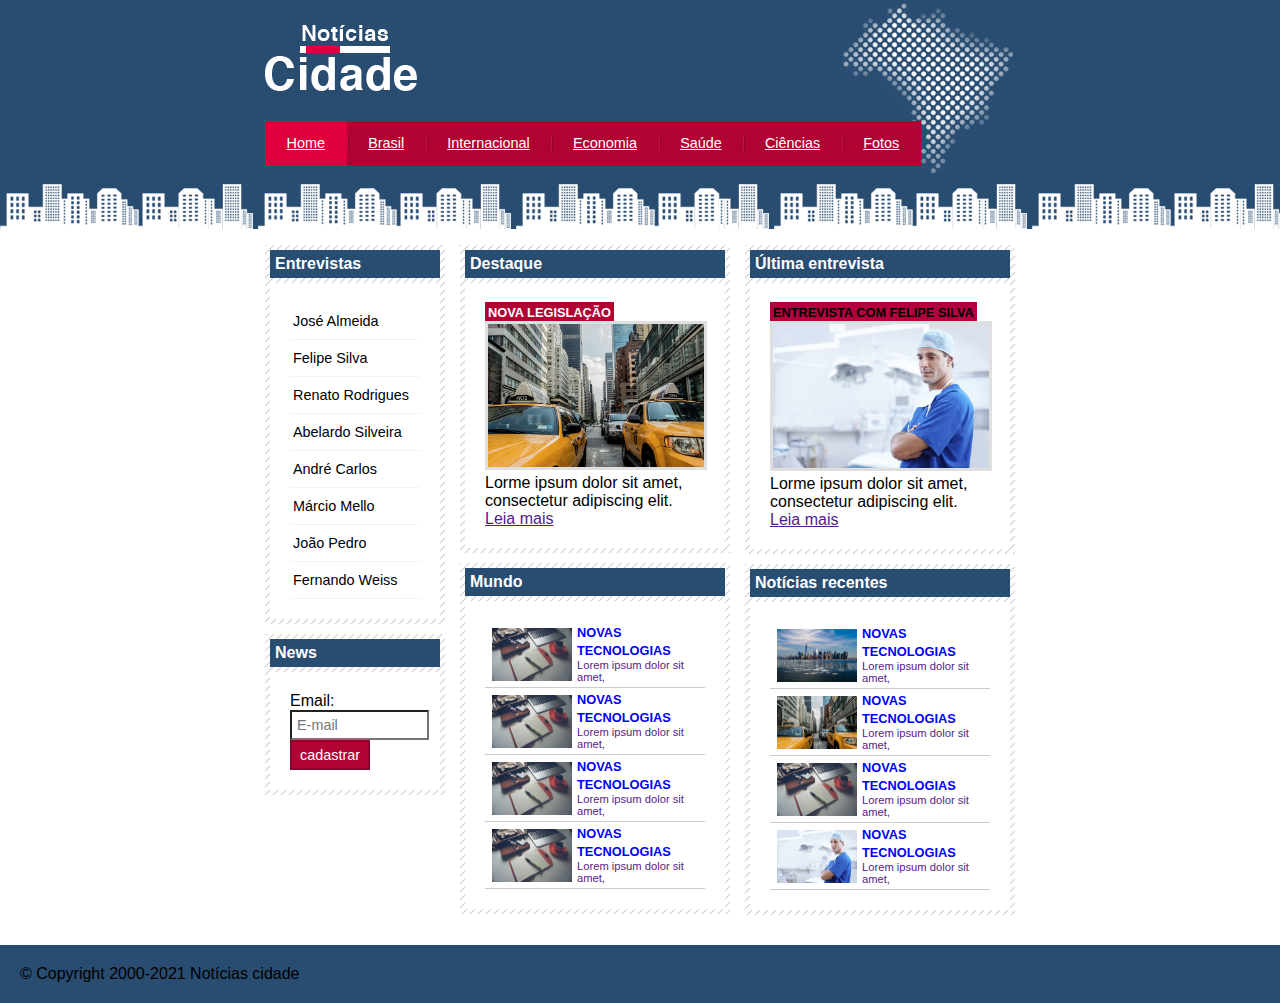
<file: index.html>
<!DOCTYPE html>
<html lang="en">
    <head>
        <link rel="stylesheet" type="text/css" href="css/city.css">
        <meta charset="UTF-8">
        <meta http-equiv="X-UA-Compatible" content="IE=edge">
        <meta name="viewport" content="width=device-width, initial-scale=1.0">
        <title>Notícias cabedelo - Seu site de notícias</title>
    </head>
    <body class="home">
        
        <div id="container">
             <div id="topo">
                <h1 class="logo">Notícias Cabedelo</h1>
                <ul id="navegacao">
                    <li class="primeiro"><a id="home" href="index.html">Home</a></li>
                    <li><a id="brasil" href="brasil.html">Brasil</a></li>
                    <li><a id="internacional" href="internacional.html">Internacional</a></li>
                    <li><a id="economia" href="economia.html">Economia</a></li>
                    <li><a id="saude" href="saude.html">Saúde</a></li>
                    <li><a id="ciencia" href="ciencia.html">Ciências</a></li>
                    <li><a id="fotos" href="fotos.html">Fotos</a></li>
                </ul>
            </div>
            <div id="conteudo">

                <div id="primario">
                    <div class="caixa destaque">
                        <h2>Destaque</h2>
                        <div class="caixa-conteudo">
                            <h3>Nova Legislação</h3>
                            <img class="imagem-principal" src="imagens/taxi.jpg" width="100%">
                            <p>
                                Lorme ipsum dolor sit amet,
                                consectetur adipiscing elit.
                            </p>
                            <a href="">Leia mais</a>
                        </div>
                    </div>

                    <div class="caixa">
                        <h2>Mundo</h2>
                        <div class="caixa-conteudo">
                            <ul id="lista-noticias">
                                <li>
                                    <a href="">
                                        <img src="imagens/tecnologia.jpg" width="80">
                                        <h3>Novas tecnologias</h3>
                                        <p>Lorem ipsum dolor sit amet,
                                        </p>
                                    </a>
                                </li>

                                <li>
                                    <a href="">
                                        <img src="imagens/tecnologia.jpg" width="80">
                                        <h3>Novas tecnologias</h3>
                                        <p>Lorem ipsum dolor sit amet,
                                        </p>
                                    </a>
                                </li>

                                <li>
                                    <a href="">
                                        <img src="imagens/tecnologia.jpg" width="80">
                                        <h3>Novas tecnologias</h3>
                                        <p>Lorem ipsum dolor sit amet,
                                        </p>
                                    </a>
                                </li>

                                <li>
                                    <a href="">
                                        <img src="imagens/tecnologia.jpg" width="80">
                                        <h3>Novas tecnologias</h3>
                                        <p>Lorem ipsum dolor sit amet,
                                        </p>
                                    </a>
                                </li>
                            </ul>
                        </div>
                    </div>
                </div>
                
                    <div id="secundario">
                        <div class="caixa entrevista">
                            <h2>Última entrevista</h2>
                            <div class="caixa-conteudo">
                                <h3>Entrevista com Felipe Silva</h3>
                                <img class="imagem-principal" src="imagens/doutor.jpg" width="100%">
                                <p>
                                    Lorme ipsum dolor sit amet,
                                    consectetur adipiscing elit.
                                </p>
                                <a href="">Leia mais</a>
                            </div>
                        </div>

                        <div class="caixa">
                            <h2>Notícias recentes</h2>
                            <div class="caixa-conteudo">
                                <ul id="lista-noticias">
                                    <li>
                                        <a href="">
                                            <img src="imagens/cidade.jpg" width="80">
                                            <h3>Novas tecnologias</h3>
                                            <p>Lorem ipsum dolor sit amet,
                                            </p>
                                        </a>
                                    </li>
    
                                    <li>
                                        <a href="">
                                            <img src="imagens/taxi.jpg" width="80">
                                            <h3>Novas tecnologias</h3>
                                            <p>Lorem ipsum dolor sit amet,
                                            </p>
                                        </a>
                                    </li>
    
                                    <li>
                                        <a href="">
                                            <img src="imagens/tecnologia.jpg" width="80">
                                            <h3>Novas tecnologias</h3>
                                            <p>Lorem ipsum dolor sit amet,                                             
                                            </p>
                                        </a>
                                    </li>
    
                                    <li>
                                        <a href="">
                                            <img src="imagens/doutor.jpg" width="80">
                                            <h3>Novas tecnologias</h3>
                                            <p>Lorem ipsum dolor sit amet,
                                            </p>
                                        </a>
                                    </li>
                                </ul>
                            </div>
                        </div>
                    </div>
                    </div>
                    <div>
                      

                <div id="lateral"><!-- inicio lateral-->
                    <div class="caixa">
                        <h2>Entrevistas</h2>
                        <div class="caixa-conteudo">
                           <ul>
                               <li><a href="">José Almeida</a></li>
                               <li><a href="">Felipe Silva</a></li>
                               <li><a href="">Renato Rodrigues</a></li>
                               <li><a href="">Abelardo Silveira</a></li>
                               <li><a href="">André Carlos</a></li>
                               <li><a href="">Márcio Mello</a></li>
                               <li><a href="">João Pedro</a></li>
                               <li><a href="">Fernando Weiss</a></li>
                           </ul>
                        </div>
                    </div>

                    <div class="caixa">
                        <h2>News</h2>
                        <div class="caixa-conteudo">
                           <form>
                               <div>
                                   <label>Email:</label>
                                   <input type="text" name="email" id="email" placeholder="E-mail">
                               </div>
                               <div>
                                   <input class="submit" type="submit" value="cadastrar">
                               </div>
                           </form>
                        </div>
                    </div>
                </div><!--final lateral-->

            </div>
        </div>
        
        <div id="container-rodape" style="clear: both;">
            
            <div id="rodape">
                &copy; Copyright 2000-2021 Notícias cidade
            </div>

        </div>

    </body>
</html>
</file>
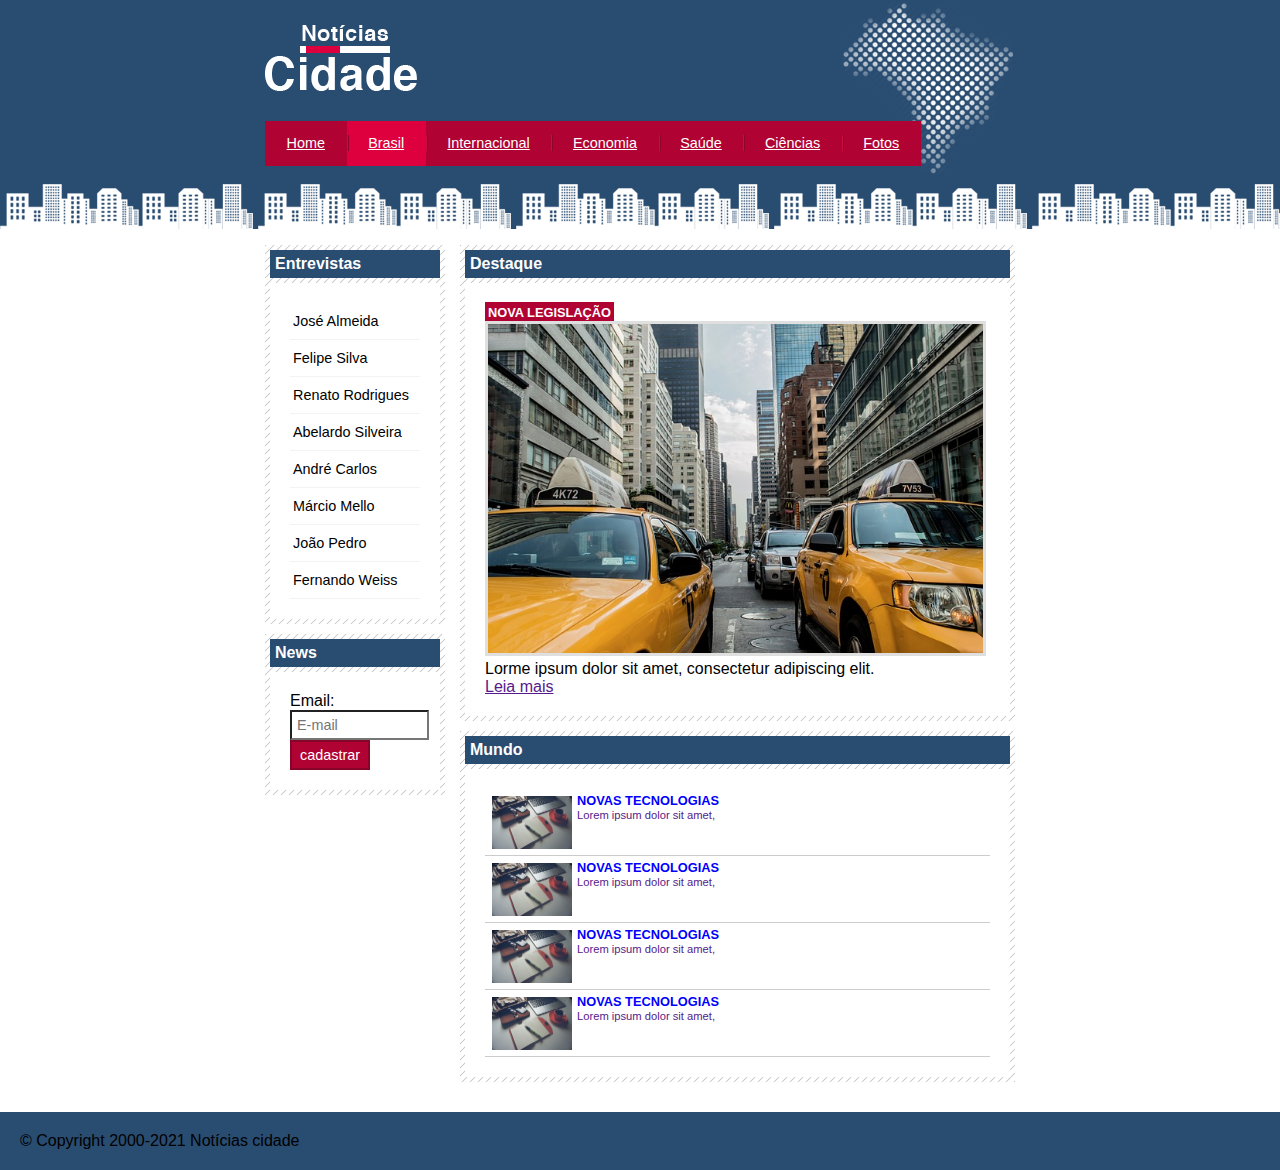
<file: brasil.html>
<!DOCTYPE html>
<html lang="en">
    <head>
        <link rel="stylesheet" type="text/css" href="css/city.css">
        <meta charset="UTF-8">
        <meta http-equiv="X-UA-Compatible" content="IE=edge">
        <meta name="viewport" content="width=device-width, initial-scale=1.0">
        <title>Notícias cabedelo - Seu site de notícias</title>
    </head>
    <body id="duas-colunas" class="brasil">
        
        <div id="container">
             <div id="topo">
                <h1 class="logo">Notícias Cabedelo</h1>
                <ul id="navegacao">
                    <li class="primeiro"><a id="home" href="index.html">Home</a></li>
                    <li><a id="brasil" href="brasil.html">Brasil</a></li>
                    <li><a id="internacional" href="internacional.html">Internacional</a></li>
                    <li><a id="economia" href="economia.html">Economia</a></li>
                    <li><a id="saude" href="saude.html">Saúde</a></li>
                    <li><a id="ciencia" href="ciencia.html">Ciências</a></li>
                    <li><a id="fotos" href="fotos.html">Fotos</a></li>
                </ul>
            </div>
            <div id="conteudo">

                <div id="primario">
                    <div class="caixa destaque">
                        <h2>Destaque</h2>
                        <div class="caixa-conteudo">
                            <h3>Nova Legislação</h3>
                            <img class="imagem-principal" src="imagens/taxi.jpg" width="100%">
                            <p>
                                Lorme ipsum dolor sit amet,
                                consectetur adipiscing elit.
                            </p>
                            <a href="">Leia mais</a>
                        </div>
                    </div>

                    <div class="caixa">
                        <h2>Mundo</h2>
                        <div class="caixa-conteudo">
                            <ul id="lista-noticias">
                                <li>
                                    <a href="">
                                        <img src="imagens/tecnologia.jpg" width="80">
                                        <h3>Novas tecnologias</h3>
                                        <p>Lorem ipsum dolor sit amet,
                                        </p>
                                    </a>
                                </li>

                                <li>
                                    <a href="">
                                        <img src="imagens/tecnologia.jpg" width="80">
                                        <h3>Novas tecnologias</h3>
                                        <p>Lorem ipsum dolor sit amet,
                                        </p>
                                    </a>
                                </li>

                                <li>
                                    <a href="">
                                        <img src="imagens/tecnologia.jpg" width="80">
                                        <h3>Novas tecnologias</h3>
                                        <p>Lorem ipsum dolor sit amet,
                                        </p>
                                    </a>
                                </li>

                                <li>
                                    <a href="">
                                        <img src="imagens/tecnologia.jpg" width="80">
                                        <h3>Novas tecnologias</h3>
                                        <p>Lorem ipsum dolor sit amet,
                                        </p>
                                    </a>
                                </li>
                            </ul>
                        </div>
                    </div>
                </div>
                       

                <div id="lateral"><!-- inicio lateral-->
                    <div class="caixa">
                        <h2>Entrevistas</h2>
                        <div class="caixa-conteudo">
                           <ul>
                               <li><a href="">José Almeida</a></li>
                               <li><a href="">Felipe Silva</a></li>
                               <li><a href="">Renato Rodrigues</a></li>
                               <li><a href="">Abelardo Silveira</a></li>
                               <li><a href="">André Carlos</a></li>
                               <li><a href="">Márcio Mello</a></li>
                               <li><a href="">João Pedro</a></li>
                               <li><a href="">Fernando Weiss</a></li>
                           </ul>
                        </div>
                    </div>

                    <div class="caixa">
                        <h2>News</h2>
                        <div class="caixa-conteudo">
                           <form>
                               <div>
                                   <label>Email:</label>
                                   <input type="text" name="email" id="email" placeholder="E-mail">
                               </div>
                               <div>
                                   <input class="submit" type="submit" value="cadastrar">
                               </div>
                           </form>
                        </div>
                    </div>
                </div><!--final lateral-->

            </div>
        </div>
        
        <div id="container-rodape" style="clear: both;">
            
            <div id="rodape">
                &copy; Copyright 2000-2021 Notícias cidade
            </div>

        </div>

    </body>
</html>
</file>
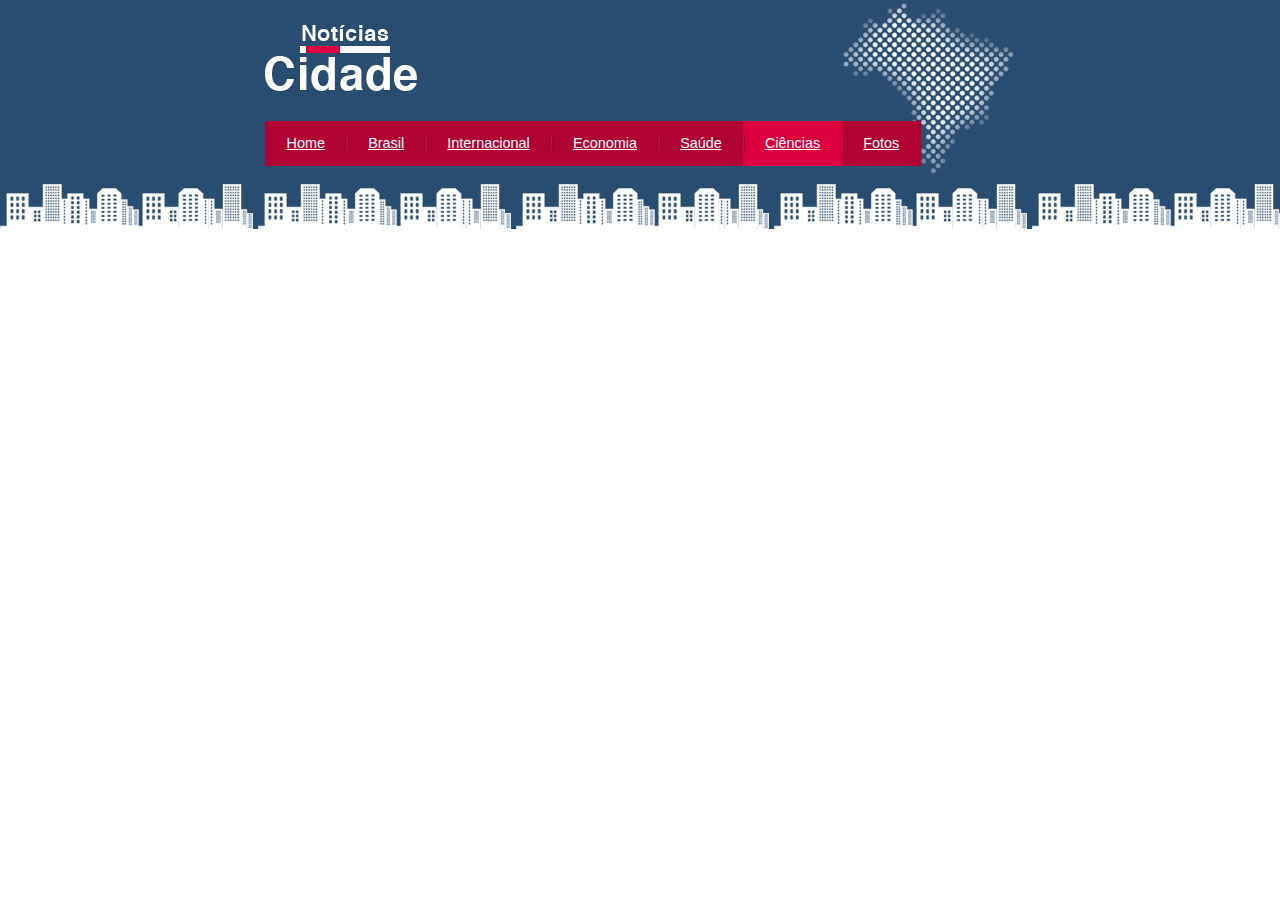
<file: ciencia.html>
<!DOCTYPE html>
<html lang="en">
    <head>
        <link rel="stylesheet" type="text/css" href="css/city.css">
        <meta charset="UTF-8">
        <meta http-equiv="X-UA-Compatible" content="IE=edge">
        <meta name="viewport" content="width=device-width, initial-scale=1.0">
        <title>Notícias cabedelo - Seu site de notícias</title>
    </head>
    <body class="ciencia">
        
        <div id="container">
             <div id="topo">
                <h1 class="logo">Notícias Cabedelo</h1>
                <ul id="navegacao">
                    <li class="primeiro"><a id="home" href="index.html">Home</a></li>
                    <li><a id="brasil" href="brasil.html">Brasil</a></li>
                    <li><a id="internacional" href="internacional.html">Internacional</a></li>
                    <li><a id="economia" href="economia.html">Economia</a></li>
                    <li><a id="saude" href="saude.html">Saúde</a></li>
                    <li><a id="ciencia" href="ciencia.html">Ciências</a></li>
                    <li><a id="fotos" href="fotos.html">Fotos</a></li>
                </ul>
            </div>
        </div>
    </body>
</html>
</file>
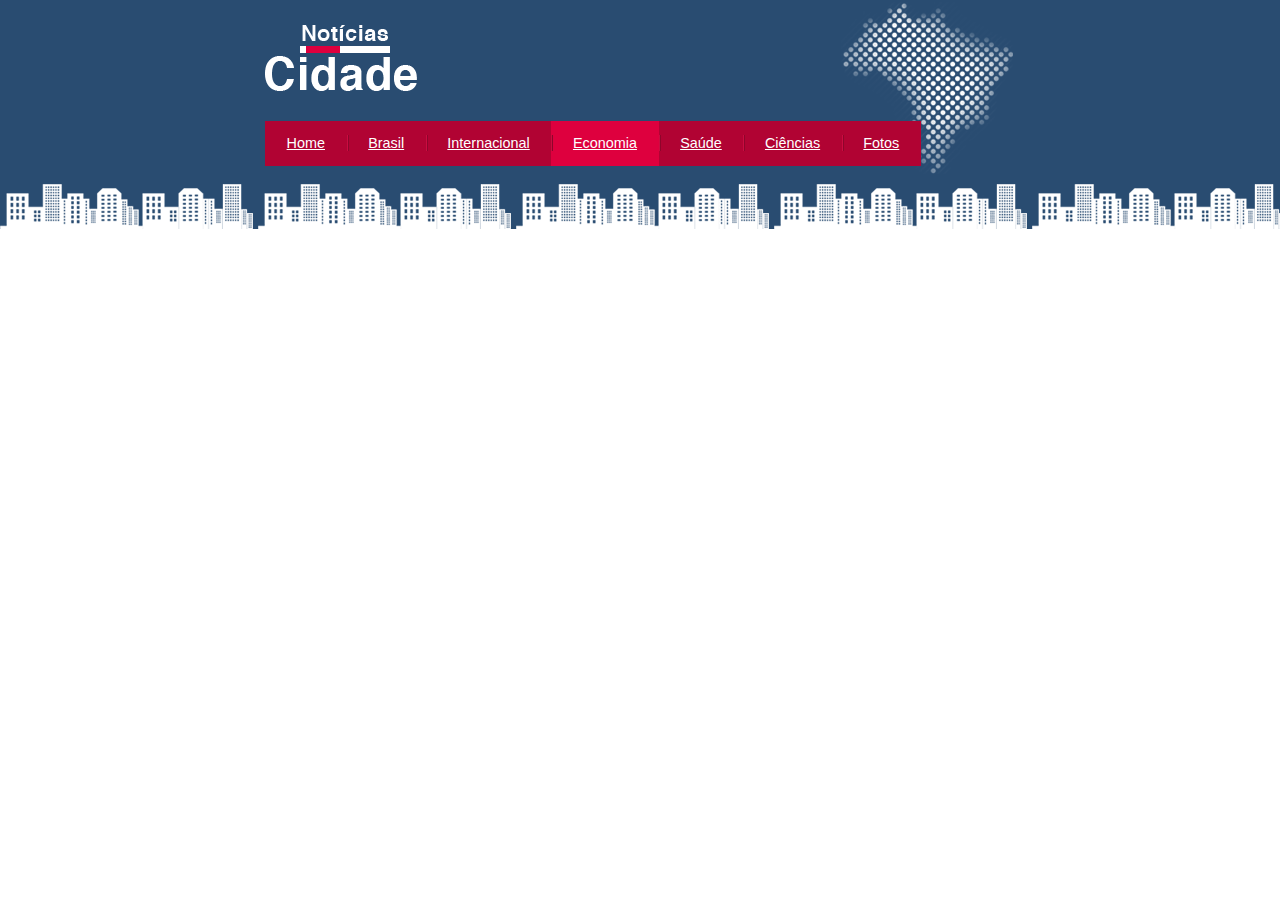
<file: economia.html>
<!DOCTYPE html>
<html lang="en">
    <head>
        <link rel="stylesheet" type="text/css" href="css/city.css">
        <meta charset="UTF-8">
        <meta http-equiv="X-UA-Compatible" content="IE=edge">
        <meta name="viewport" content="width=device-width, initial-scale=1.0">
        <title>Notícias cabedelo - Seu site de notícias</title>
    </head>
    <body class="economia">
        
        <div id="container">
             <div id="topo">
                <h1 class="logo">Notícias Cabedelo</h1>
                <ul id="navegacao">
                    <li class="primeiro"><a id="home" href="index.html">Home</a></li>
                    <li><a id="brasil" href="brasil.html">Brasil</a></li>
                    <li><a id="internacional" href="internacional.html">Internacional</a></li>
                    <li><a id="economia" href="economia.html">Economia</a></li>
                    <li><a id="saude" href="saude.html">Saúde</a></li>
                    <li><a id="ciencia" href="ciencia.html">Ciências</a></li>
                    <li><a id="fotos" href="fotos.html">Fotos</a></li>
                </ul>
            </div>
        </div>
    </body>
</html>
</file>
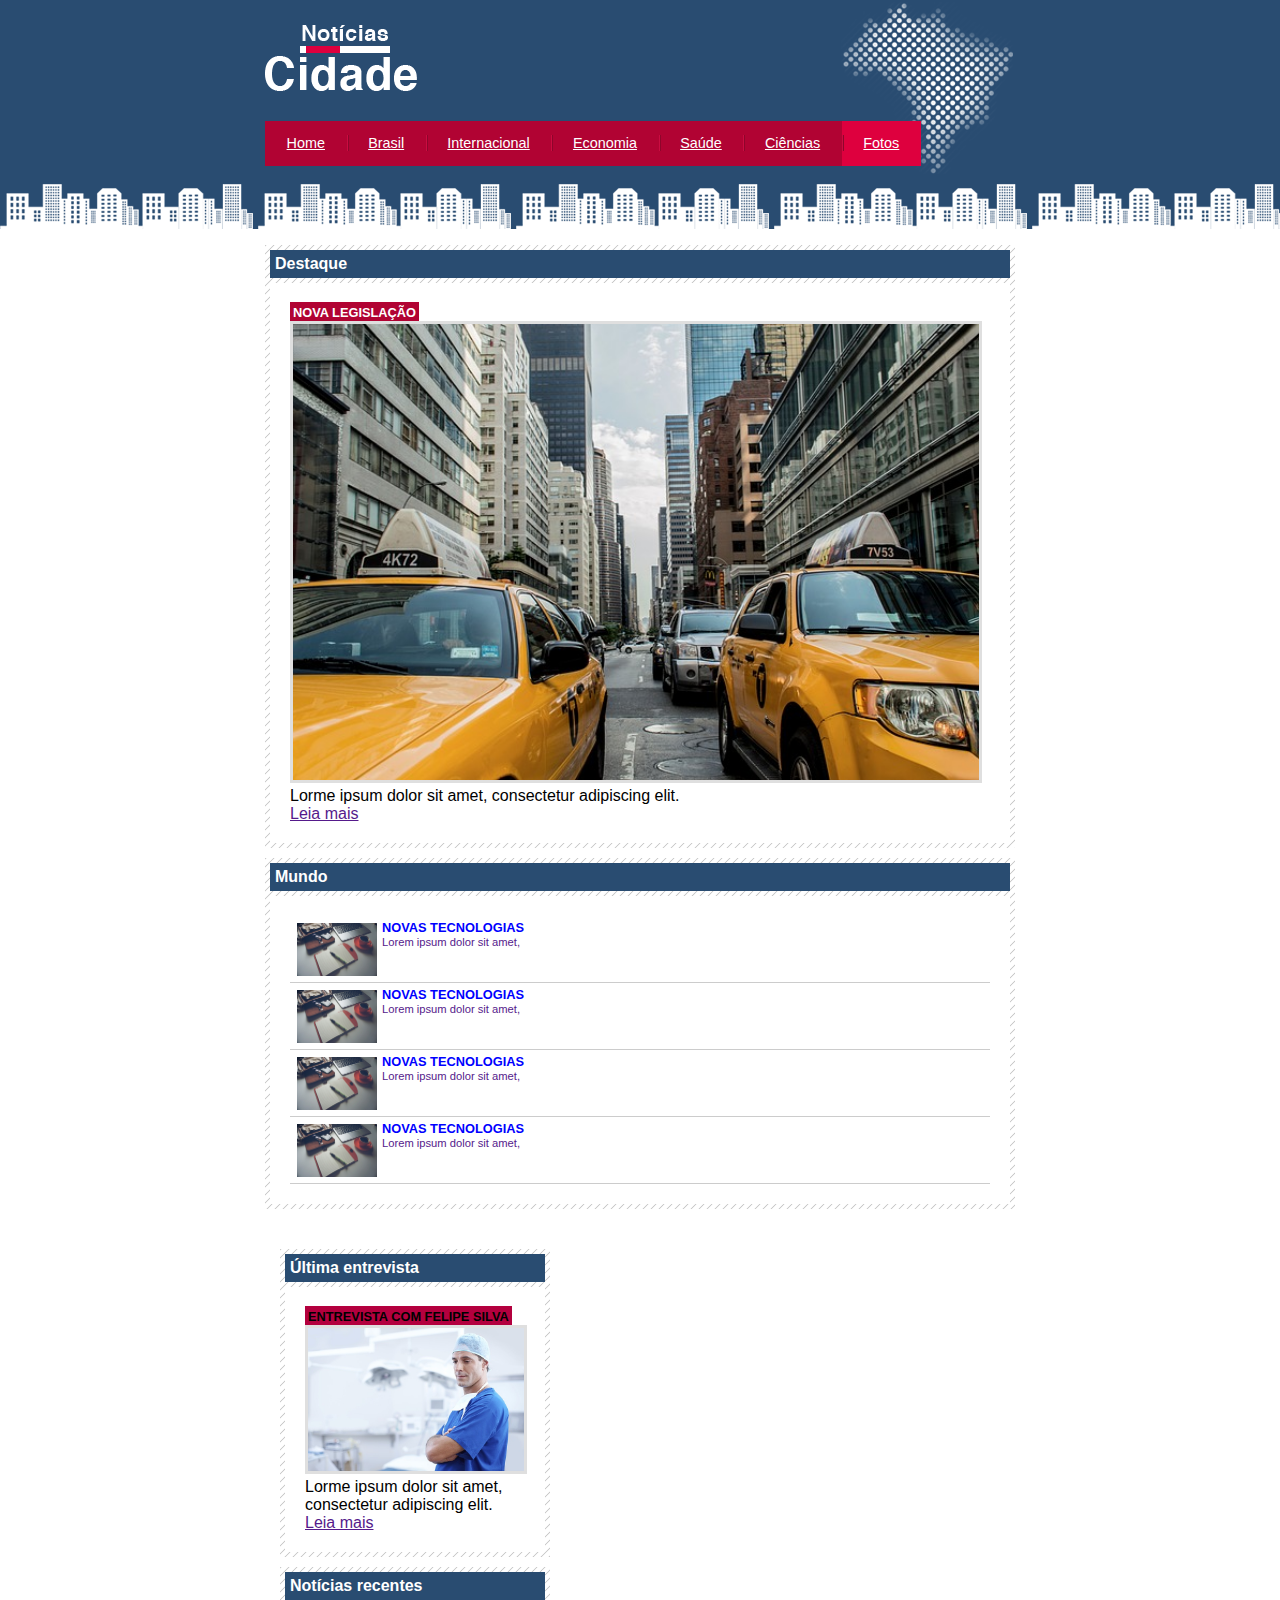
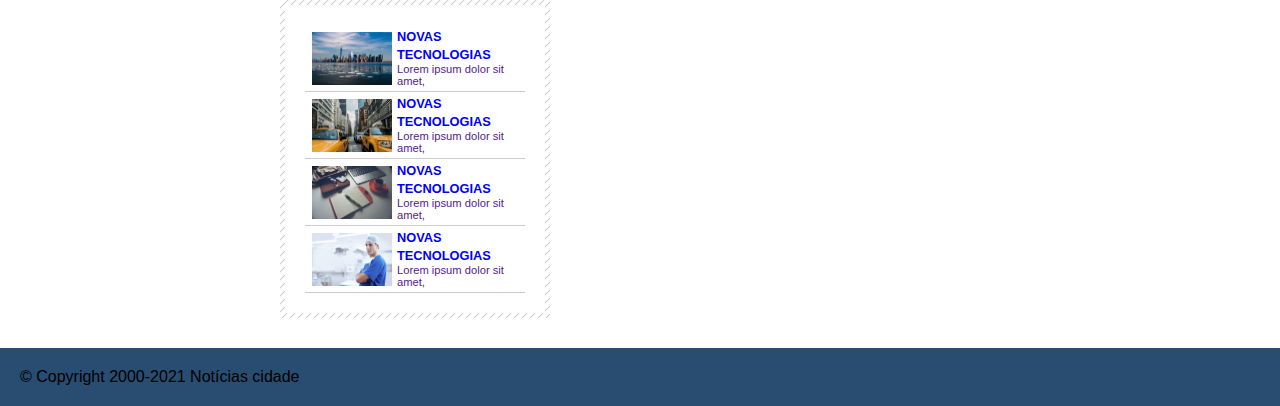
<file: fotos.html>
<!DOCTYPE html>
<html lang="en">
    <head>
        <link rel="stylesheet" type="text/css" href="css/city.css">
        <meta charset="UTF-8">
        <meta http-equiv="X-UA-Compatible" content="IE=edge">
        <meta name="viewport" content="width=device-width, initial-scale=1.0">
        <title>Notícias cabedelo - Seu site de notícias</title>
    </head>
    <body id="uma-colunas" class="fotos">
        
        <div id="container">
             <div id="topo">
                <h1 class="logo">Notícias Cabedelo</h1>
                <ul id="navegacao">
                    <li class="primeiro"><a id="home" href="index.html">Home</a></li>
                    <li><a id="brasil" href="brasil.html">Brasil</a></li>
                    <li><a id="internacional" href="internacional.html">Internacional</a></li>
                    <li><a id="economia" href="economia.html">Economia</a></li>
                    <li><a id="saude" href="saude.html">Saúde</a></li>
                    <li><a id="ciencia" href="ciencia.html">Ciências</a></li>
                    <li><a id="fotos" href="fotos.html">Fotos</a></li>
                </ul>
            </div>
            <div id="conteudo">

                <div id="primario">
                    <div class="caixa destaque">
                        <h2>Destaque</h2>
                        <div class="caixa-conteudo">
                            <h3>Nova Legislação</h3>
                            <img class="imagem-principal" src="imagens/taxi.jpg" width="100%">
                            <p>
                                Lorme ipsum dolor sit amet,
                                consectetur adipiscing elit.
                            </p>
                            <a href="">Leia mais</a>
                        </div>
                    </div>

                    <div class="caixa">
                        <h2>Mundo</h2>
                        <div class="caixa-conteudo">
                            <ul id="lista-noticias">
                                <li>
                                    <a href="">
                                        <img src="imagens/tecnologia.jpg" width="80">
                                        <h3>Novas tecnologias</h3>
                                        <p>Lorem ipsum dolor sit amet,
                                        </p>
                                    </a>
                                </li>

                                <li>
                                    <a href="">
                                        <img src="imagens/tecnologia.jpg" width="80">
                                        <h3>Novas tecnologias</h3>
                                        <p>Lorem ipsum dolor sit amet,
                                        </p>
                                    </a>
                                </li>

                                <li>
                                    <a href="">
                                        <img src="imagens/tecnologia.jpg" width="80">
                                        <h3>Novas tecnologias</h3>
                                        <p>Lorem ipsum dolor sit amet,
                                        </p>
                                    </a>
                                </li>

                                <li>
                                    <a href="">
                                        <img src="imagens/tecnologia.jpg" width="80">
                                        <h3>Novas tecnologias</h3>
                                        <p>Lorem ipsum dolor sit amet,
                                        </p>
                                    </a>
                                </li>
                            </ul>
                        </div>
                    </div>
                </div>
                
                    <div id="secundario">
                        <div class="caixa entrevista">
                            <h2>Última entrevista</h2>
                            <div class="caixa-conteudo">
                                <h3>Entrevista com Felipe Silva</h3>
                                <img class="imagem-principal" src="imagens/doutor.jpg" width="100%">
                                <p>
                                    Lorme ipsum dolor sit amet,
                                    consectetur adipiscing elit.
                                </p>
                                <a href="">Leia mais</a>
                            </div>
                        </div>

                        <div class="caixa">
                            <h2>Notícias recentes</h2>
                            <div class="caixa-conteudo">
                                <ul id="lista-noticias">
                                    <li>
                                        <a href="">
                                            <img src="imagens/cidade.jpg" width="80">
                                            <h3>Novas tecnologias</h3>
                                            <p>Lorem ipsum dolor sit amet,
                                            </p>
                                        </a>
                                    </li>
    
                                    <li>
                                        <a href="">
                                            <img src="imagens/taxi.jpg" width="80">
                                            <h3>Novas tecnologias</h3>
                                            <p>Lorem ipsum dolor sit amet,
                                            </p>
                                        </a>
                                    </li>
    
                                    <li>
                                        <a href="">
                                            <img src="imagens/tecnologia.jpg" width="80">
                                            <h3>Novas tecnologias</h3>
                                            <p>Lorem ipsum dolor sit amet,                                             
                                            </p>
                                        </a>
                                    </li>
    
                                    <li>
                                        <a href="">
                                            <img src="imagens/doutor.jpg" width="80">
                                            <h3>Novas tecnologias</h3>
                                            <p>Lorem ipsum dolor sit amet,
                                            </p>
                                        </a>
                                    </li>
                                </ul>
                            </div>
                        </div>
                    </div>
                    </div>
                    <div>                     
                
            </div>
        </div>
        
        <div id="container-rodape" style="clear: both;">
            
            <div id="rodape">
                &copy; Copyright 2000-2021 Notícias cidade
            </div>

        </div>

    </body>
</html>
</file>
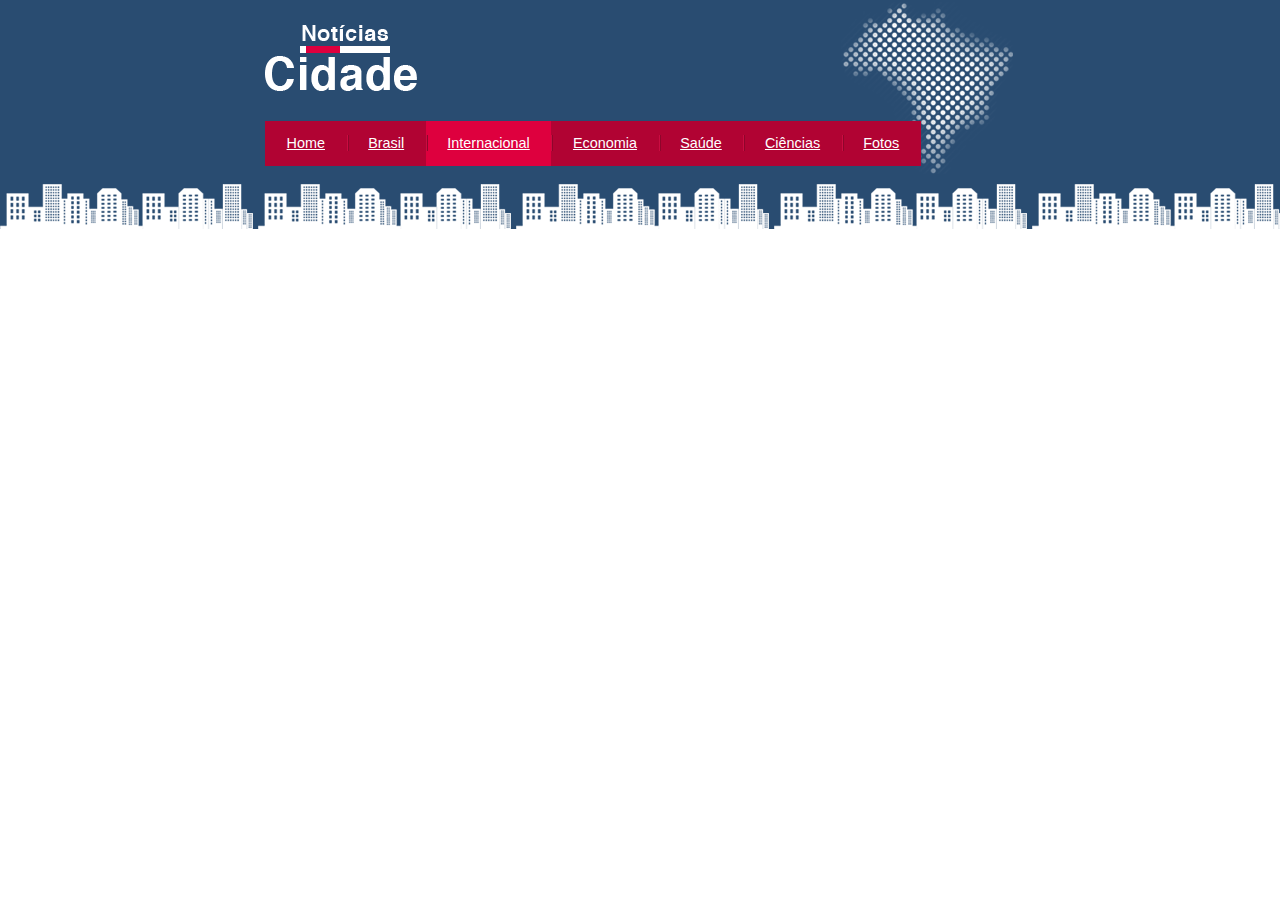
<file: internacional.html>
<!DOCTYPE html>
<html lang="en">
    <head>
        <link rel="stylesheet" type="text/css" href="css/city.css">
        <meta charset="UTF-8">
        <meta http-equiv="X-UA-Compatible" content="IE=edge">
        <meta name="viewport" content="width=device-width, initial-scale=1.0">
        <title>Notícias cabedelo - Seu site de notícias</title>
    </head>
    <body class="internacional">
        
        <div id="container">
             <div id="topo">
                <h1 class="logo">Notícias Cabedelo</h1>
                <ul id="navegacao">
                    <li class="primeiro"><a id="home" href="index.html">Home</a></li>
                    <li><a id="brasil" href="brasil.html">Brasil</a></li>
                    <li><a id="internacional" href="internacional.html">Internacional</a></li>
                    <li><a id="economia" href="economia.html">Economia</a></li>
                    <li><a id="saude" href="saude.html">Saúde</a></li>
                    <li><a id="ciencia" href="ciencia.html">Ciências</a></li>
                    <li><a id="fotos" href="fotos.html">Fotos</a></li>
                </ul>
            </div>
        </div>
    </body>
</html>
</file>
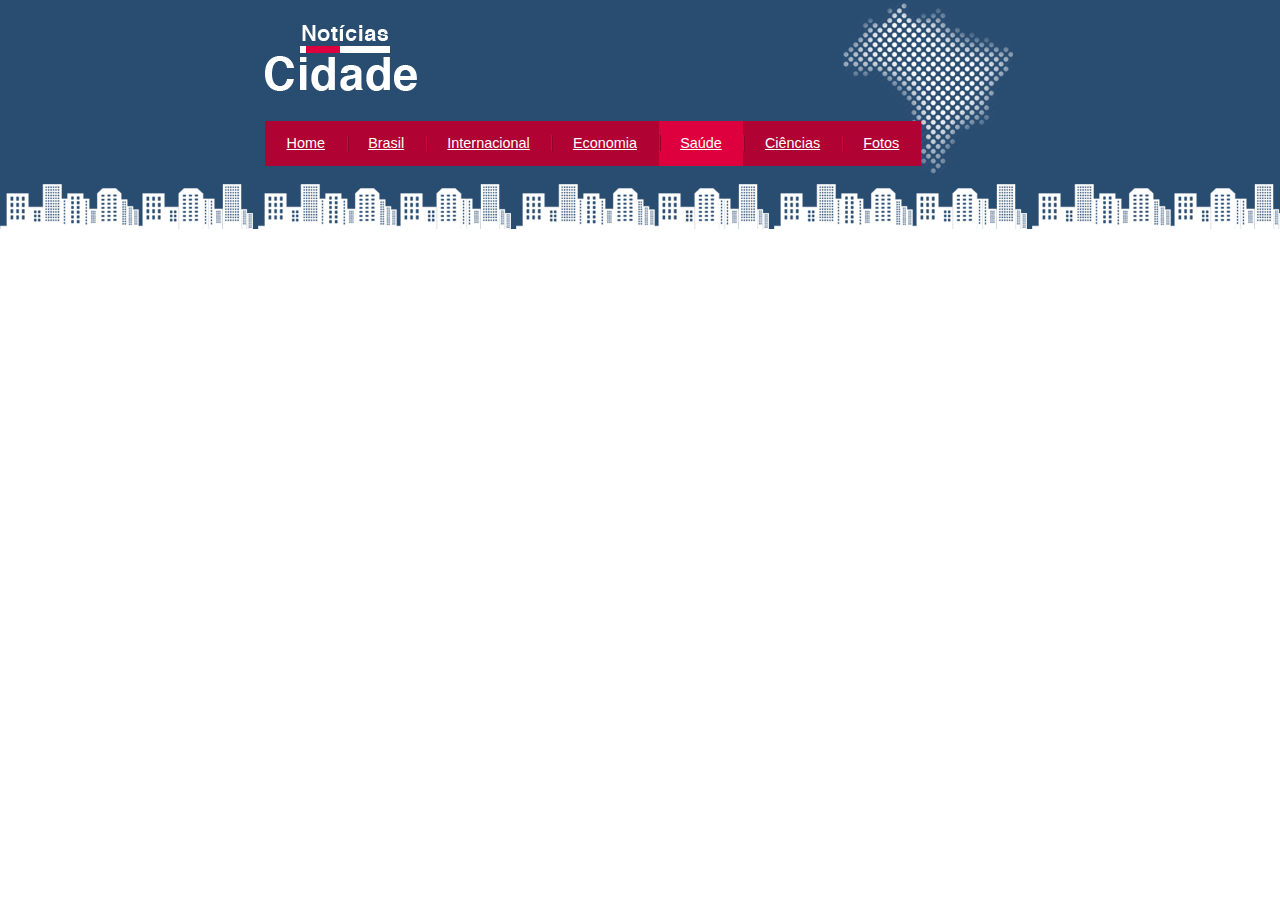
<file: saude.html>
<!DOCTYPE html>
<html lang="en">
    <head>
        <link rel="stylesheet" type="text/css" href="css/city.css">
        <meta charset="UTF-8">
        <meta http-equiv="X-UA-Compatible" content="IE=edge">
        <meta name="viewport" content="width=device-width, initial-scale=1.0">
        <title>Notícias cabedelo - Seu site de notícias</title>
    </head>
    <body class="saude">
        
        <div id="container">
             <div id="topo">
                <h1 class="logo">Notícias Cabedelo</h1>
                <ul id="navegacao">
                    <li class="primeiro"><a id="home" href="index.html">Home</a></li>
                    <li><a id="brasil" href="brasil.html">Brasil</a></li>
                    <li><a id="internacional" href="internacional.html">Internacional</a></li>
                    <li><a id="economia" href="economia.html">Economia</a></li>
                    <li><a id="saude" href="saude.html">Saúde</a></li>
                    <li><a id="ciencia" href="ciencia.html">Ciências</a></li>
                    <li><a id="fotos" href="fotos.html">Fotos</a></li>
                </ul>
            </div>
        </div>
    </body>
</html>
</file>
<file: css/city.css>
* {
    margin:0;
    padding:0;
}

body {
    font-family: "Tribuchet MS", Helvetica, sans-serif;
    background: #fff url(../imagens/fundo.png)repeat-x ;
}

#container {
    width: 750px;
    margin: 0 auto;
     
}

#topo {
    height: 150px;
    background: url(../imagens/detalhe-topo.png) no-repeat right top;
    padding-top: 25px;
    
}

.logo {
    width: 152px;
    height: 66px;
    background: url(../imagens/logo.png) no-repeat center;
    text-indent: -3000px;
}

ul {
    margin: 0;
    padding: 0;
    list-style-type: none;
}

#topo ul {
    margin-top: 30px;
    background: #b10333;
    float: left;
}

#topo ul li {
    float: left;
}

#topo ul a {
    font-size: 0.9em;
    display: block;
    padding: 0.5em 1.5em;
    line-height: 2.1em;
    color: #fff;
    background: url(../imagens/divisor.png) no-repeat left center;
}

#topo ul .primeiro a {
    background: none;
}

#topo ul a:hover {
    color: #69001d;
}

body.home #navegacao a#home,
body.brasil #navegacao a#brasil,
body.internacional #navegacao a#internacional,
body.economia #navegacao a#economia,
body.saude #navegacao a#saude,
body.ciencia #navegacao a#ciencia,
body.fotos #navegacao a#fotos {
    color: #fff;
    background-color: #de003e;
    cursor: text;
}

#conteudo {
    margin-top: 60px;
    background: #f5f5f5;
}

#lateral {
    width: 180px;
    float: left;
    margin: 0 0 20px -750px;
    
}

#primario {
       width: 270px;
       float: left;
       margin: 0 0 20px 195px ;
       
}

#duas-colunas #primario {
    width: 555px;
}

#uma-colunas #primario {
    width: 750px;
    margin: 0 0 20px 0 ;
}


#secundario {
    width: 270px;
    float: left;
    margin: 0 0 20px 15px;
    
}

.caixa {
    margin: 10px 0;
    padding: 5px;
    background: #f3f3f3 url(../imagens/fundo-caixa.png);
}

h2 {
    font-size: 1em;
    background: #294c71;
    color: #fff;
    padding: 5px;
}

.caixa-conteudo {
    background: #fff;
    padding: 20px;
    margin-top: 5px;
}

#lateral ul a {
    font-size: 0.9em;
    padding: 3px;
    display: block;
    line-height: 30px;
    color: #000;
    text-decoration: none;
    border-bottom: 1px solid #f3f3f3;
}

#lateral ul a:hover {
    background: #f9f9f9 url(../imagens/marcador.png) no-repeat left center;
    color: #a1a1a1;
    padding: 20px;
}

label {
    display: block;
    cursor: pointer;
}

input {
    font-size: 0.9em;
    background-color: #fff;
    padding: 5px;
    width: 125px;
}

input.submit {
    width: 80px;
    color: #fff;
    background-color: #b10333;
    border: 2px solid #870529;
}

#container-rodape {
    background: #294c71;
    padding: 20px;
}

img.imagem-principal {
    width: 98%;
    border: 3px solid #dfdfdf;
}

h3 {
    text-transform: uppercase;
    display: inline;
    font-size: 0.8em;
    padding: 3px;
}

.destaque h3 {

    background: #b10333;
    color: #fff;
}

.entrevista h3 {
    background: #b3003e;
}

#lista-noticias li {
    padding: 2px;
    border-bottom: 1px solid #ccc;
    height: 62px;
}

#lista-noticias li a img {
    float: left;
    margin: 5px;
}

#lista-noticias li a {
    text-decoration: none;
}

#lista-noticias li a h3 {
    font-size: 0.8em;
    padding: 0;
    color: blue ;
}

#lista-noticias li a p {
    font-size: 0.7em;
}

#lista-noticias li:hover {
    background: #eee;
    cursor: pointer;
}


#rodape {

}
</file>
